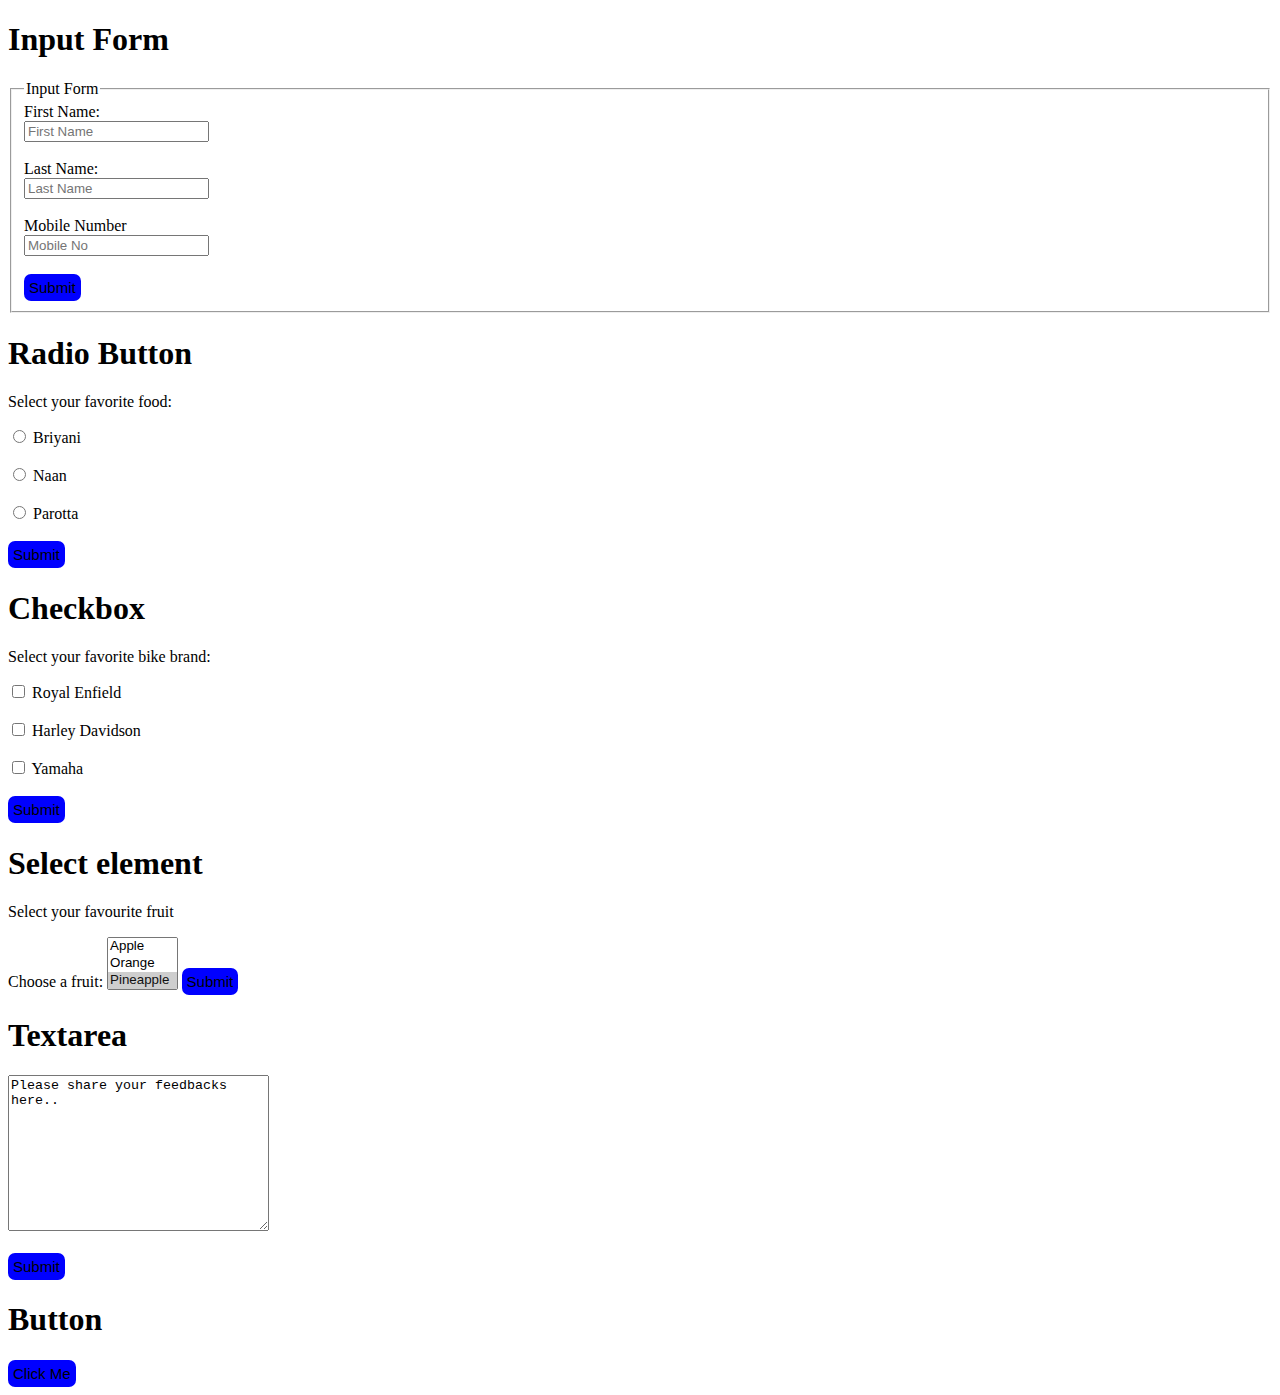
<file: form.html>
<!DOCTYPE html>
<html lang="en">
  <head>
    <meta charset="UTF-8" />
    <meta name="viewport" content="width=device-width, initial-scale=1.0" />
    <title>Form</title>
    <style>
      .button {
        background-color: blue;
        padding: 5px;
        font-size: 15px;
        border: 25px;
        border-radius: 7px;
      }
    </style>
  </head>
  <body>
    <h1>Input Form</h1>
    <form action="">
      <fieldset>
        <legend>Input Form</legend>

        <label for="firstname">First Name:</label> <br />
        <input
          type="text"
          id="firstname"
          name="firstname"
          placeholder="First Name"
        />
        <br /><br />
        <label for="lastname">Last Name:</label><br />
        <input
          type="text"
          id="lastname"
          name="lastname"
          placeholder="Last Name"
        />
        <br /><br />
        <label for="mobile no.">Mobile Number</label> <br />
        <input
          type="number"
          id="mobile no."
          name="mobile no."
          placeholder="Mobile No"
        />
        <br /><br />
        <button type="button" class="button">Submit</button>
      </fieldset>
    </form>

        <h1>Radio Button</h1>
    <form action="">
        <p>Select your favorite food:</p>   
        <input type="radio" id="briyani" name="food" value="briyani">    
        <label for="briyani">Briyani</label>  <br><br>
        <input type="radio" id="naan" name="food" value="naan">    
        <label for="naan">Naan</label> <br><br>
        <input type="radio" id="parotta" name="food" value="parotta">    
        <label for="parotta">Parotta</label>  <br><br>
        <button class="button">Submit</button>
    </form>

     <h1>Checkbox</h1>
    <form action="">
        <p>Select your favorite bike brand:</p>   
        <input type="checkbox" id="royalenfield" name="royalenfield" value="bike">    
        <label for="royalenfield">Royal Enfield</label>  <br><br>
        <input type="checkbox" id="harleydavison" name="harleydavison" value="bike">    
        <label for="harleydavison">Harley Davidson</label> <br><br>
        <input type="checkbox" id="Yamaha" name="yamaha" value="bike">    
        <label for="yamaha">Yamaha</label> <br><br>
        <button class="button">Submit</button>
    </form>

      <h1>Select element</h1>
    <p>Select your favourite fruit</p>
    <form action="">
        <label for="fruits">Choose a fruit:</label>
        <select name="fruits" id="fruits" size="3" multiple>
            <option value="apple" >Apple</option>
            <option value="apple">Orange</option>
            <option value="apple" selected>Pineapple</option>
            <option value="apple">Strawberry</option>
            <option value="apple">Mango</option>
        </select>
        <button type="button" class="button">Submit</button>
    </form>

    <h1>Textarea</h1>
    <form action="">
      <textarea name="message" rows="10" cols="30">
Please share your feedbacks here..</textarea
      >
      <br /><br />
      <button type="button" class="button">Submit</button>
    </form>

    <h1>Button</h1>
    <button
      type="button"
      class="button"
      onclick="alert('You are successfully logged in!!')"
    >
      Click Me
    </button>
  </body>
</html>
</file>
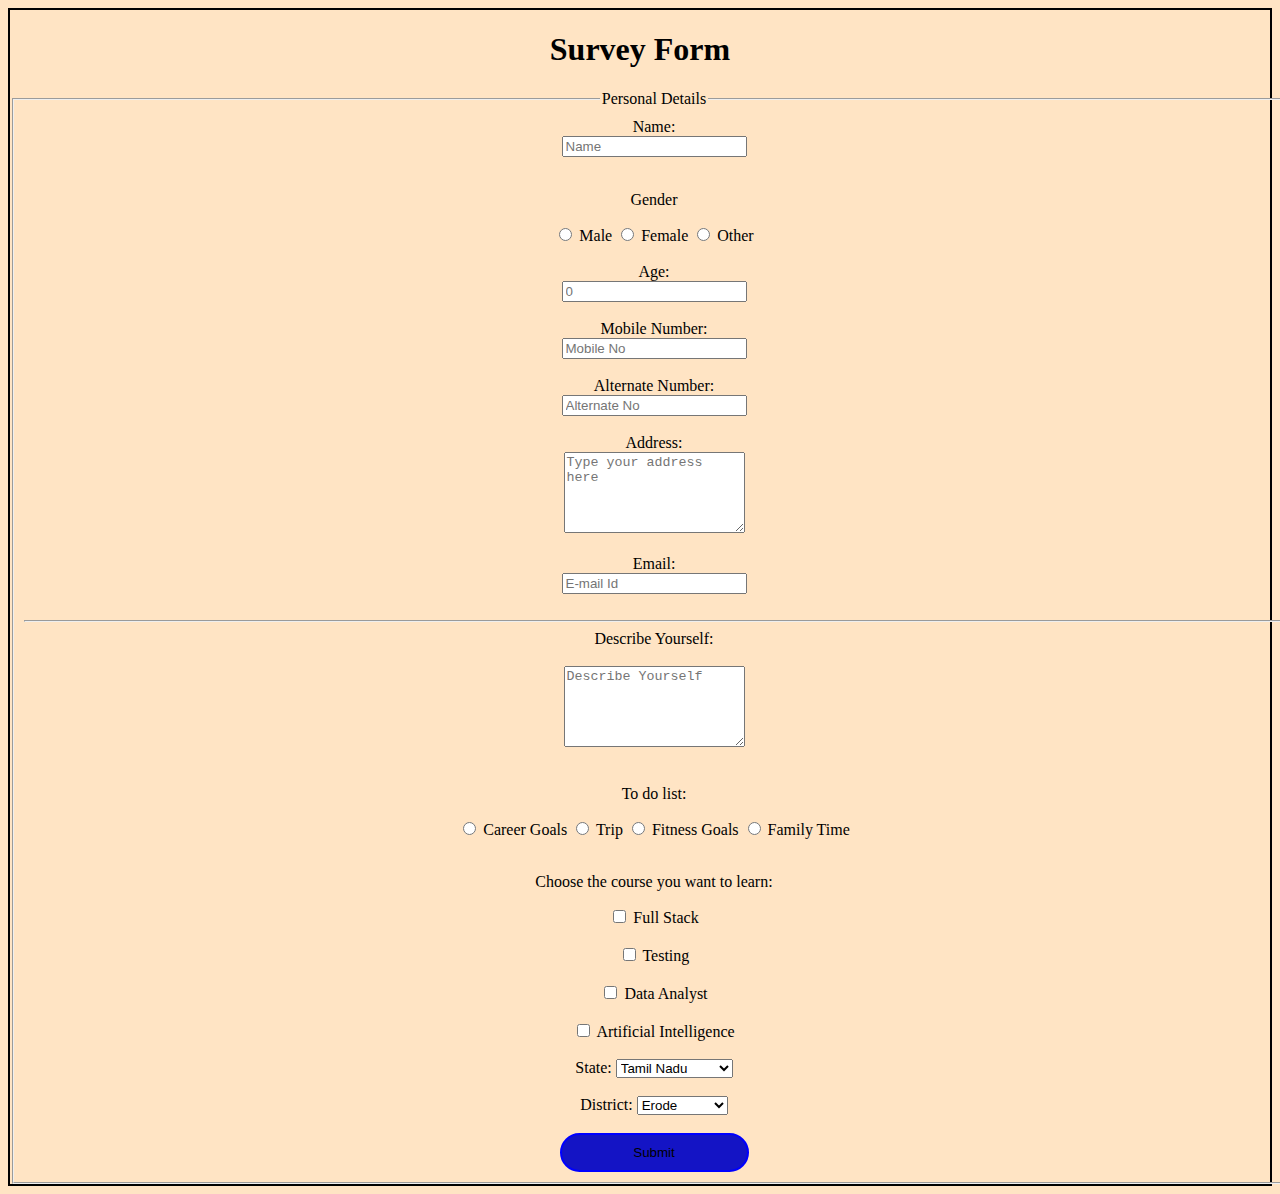
<file: survey.html>
<!DOCTYPE html>
<html lang="en">
  <head>
    <meta charset="UTF-8" />
    <meta name="viewport" content="width=device-width, initial-scale=1.0" />
    <title>Survey Form</title>
    <style>
      body {
        border: 2px solid black;
        text-align: center;
        background-color: bisque;
      }

      fieldset {
        width: 100%;
        padding: 10px;
      }
      .button {
        border: 2px solid blue;
        width: 15%;
        border-radius: 20px;
        padding: 10px;
        text-align: center;
        background-color: rgb(20, 20, 197);
      }
    </style>
  </head>
  <body>
    <h1>Survey Form</h1>
    <form action="">
      <fieldset>
        <legend>Personal Details</legend>
        <label for="name">Name:</label> <br />
        <input type="text" id="name" name="name" placeholder="Name" />
        <br /><br />

        <form action="">
          <p>Gender</p>
          <input type="radio" id="male" name="gender" value="male" />
          <label for="male">Male</label>
          <input type="radio" id="female" name="gender" value="female" />
          <label for="female">Female</label>
          <input type="radio" id="other" name="gender" value="other" />
          <label for="other">Other</label>
          <br /><br />
        </form>

        <label for="age">Age:</label> <br />
        <input type="number" id="age" name="age" placeholder="0" /><br /><br />

        <label for="mobile no.">Mobile Number:</label> <br />
        <input
          type="number"
          id="mobile no."
          name="mobile no."
          placeholder="Mobile No"
        />
        <br /><br />

        <label for="alternate no.">Alternate Number:</label> <br />
        <input
          type="number"
          id="alternate no."
          name="alternate no."
          placeholder="Alternate No"
        />
        <br /><br />

        <label for="address">Address:</label> <br />
        <textarea
          id="address"
          name="address"
          rows="5"
          cols="20"
          placeholder="Type your address here"
        ></textarea
        ><br /><br />

        <label for="email">Email:</label> <br />
        <input type="email" id="email" name="email" placeholder="E-mail Id" />
        <br /><br />
        <hr />

        <label for="address">Describe Yourself:</label> <br /><br />
        <textarea
          id="address"
          name="address"
          rows="5"
          cols="20"
          placeholder="Describe Yourself"
        ></textarea
        ><br /><br />

        <p>To do list:</p>
        <input
          type="radio"
          id="Career-goals"
          name="to-do-list"
          value="Career-goals"
        />
        <label for="Career-goals">Career Goals</label>
        <input type="radio" id="trip" name="to-do-list" value="trip" />
        <label for="trip">Trip</label>
        <input
          type="radio"
          id="fitness-goals"
          name="to-do-list"
          value="fitness-goals"
        />
        <label for="fitness-goals">Fitness Goals</label>
        <input
          type="radio"
          id="family-time"
          name="to-do-list"
          value="family-time"
        />
        <label for="family-time">Family Time</label>
        <br /><br />

        <p>Choose the course you want to learn:</p>
        <input type="checkbox" id="fullstack" name="fullstack" value="course" />
        <label for="fullstack">Full Stack</label> <br /><br />
        <input type="checkbox" id="testing" name="testing" value="course" />
        <label for="testing">Testing</label> <br /><br />
        <input
          type="checkbox"
          id="data-analyst"
          name="data-analyst"
          value="course"
        />
        <label for="data-analyst">Data Analyst</label> <br /><br />
        <input
          type="checkbox"
          id="artificial-intelligence"
          name="artificial-intelligence"
          value="course"
        />
        <label for="artificial-intelligence">Artificial Intelligence</label>
        <br /><br />

        <label for="state">State:</label>
        <select name="state" id="state">
          <option value="tamilnadu">Tamil Nadu</option>
          <option value="kerala">Kerala</option>
          <option value="karnataka">Karnataka</option>
          <option value="andhra-pradesh">Andhra pradesh</option>
          <option value="telungana">Telungana</option>
          <option value="maharastra">Maharastra</option>
        </select>
        <br /><br />

        <label for="district">District:</label>
        <select name="district" id="district">
          <option value="erode">Erode</option>
          <option value="coimbatore">Coimbatore</option>
          <option value="namakkal">Namakkal</option>
          <option value="tiruppur">Tiruppur</option>
          <option value="karur">Karur</option>
          <option value="salem">Salem</option>
        </select>

        <br /><br />

        <button
          type="button"
          class="button"
          onclick="alert('Thank you for submitting!')"
        >
          Submit
        </button>
      </fieldset>
    </form>
  </body>
</html>
</file>
